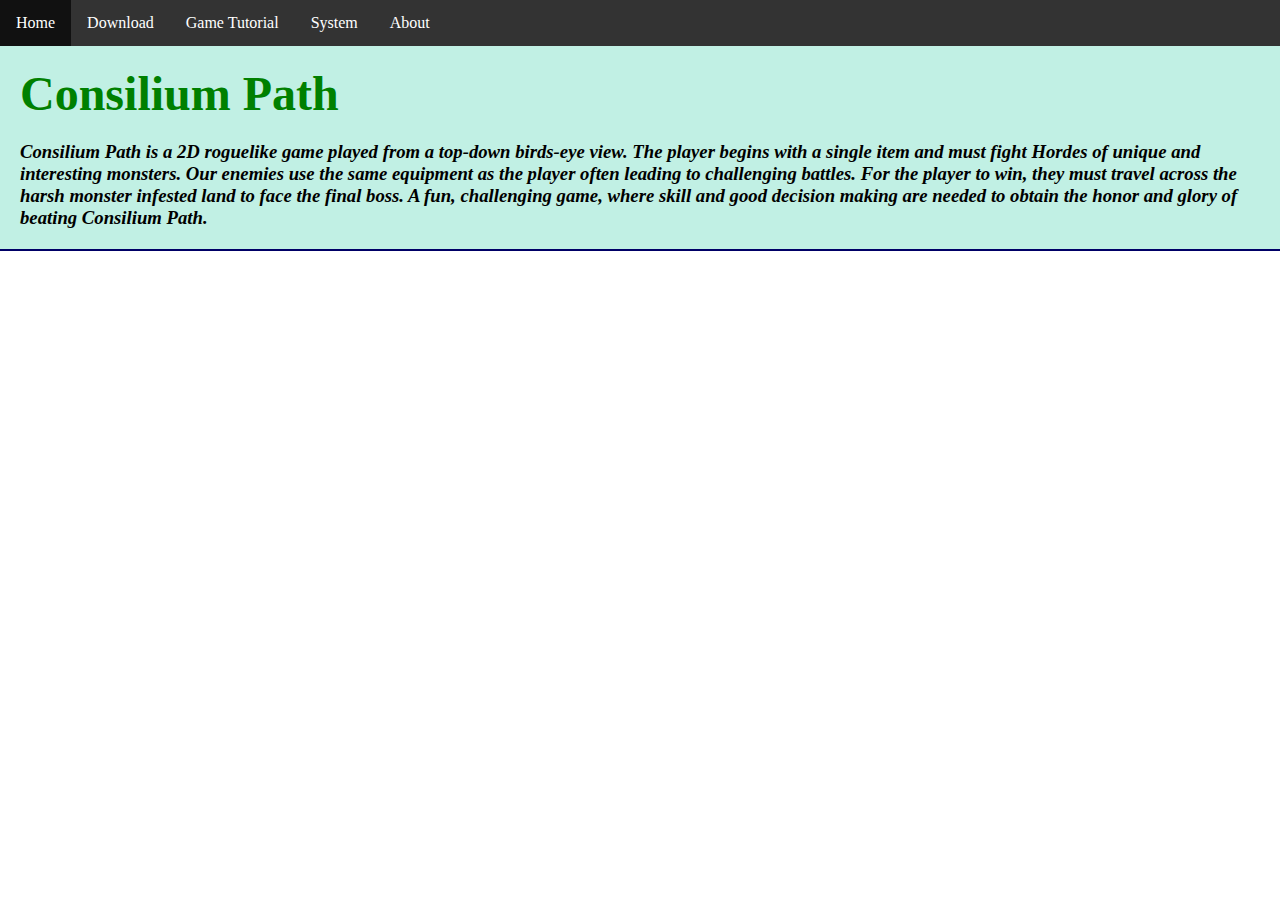
<file: index.html>
<!DOCTYPE html>
<html>
	<head>
		<link rel = "stylesheet" href = "index.css">
		<title>Consilium Path | Game</title>
	</head>
	
	<body>
		<ul>
			<li><a class = "active" href="https://consiliumpath.github.io">Home</a></li>
		        <li><a href="/download">Download</a></li>
			<li><a href="/tutorial">Game Tutorial</a></li>
			<li><a href="/system">System</a></li>
			<li><a href="/about">About</a></li>
		</ul>					
		
		<div id = "intro">
		  <h1 class = "intro"><font size = "100" color = "green">Consilium Path</font></h1>
		  <h3 class = "intro"><i>Consilium Path is a 2D roguelike game played from a
			  top-down birds-eye view. The player begins with a single item and must fight
			  Hordes of unique and interesting monsters. Our enemies use the same equipment 
			  as the player often leading to challenging battles.  For the player to win, they
			  must travel across the harsh monster infested land to face the final boss. A fun,
			  challenging game, where skill and good decision making are needed to obtain the honor 
			  and glory of beating Consilium Path. </i></h3>
		</div>
		
		<div id = "website_container">
			
		</div>
	</body>
</html>
</file>
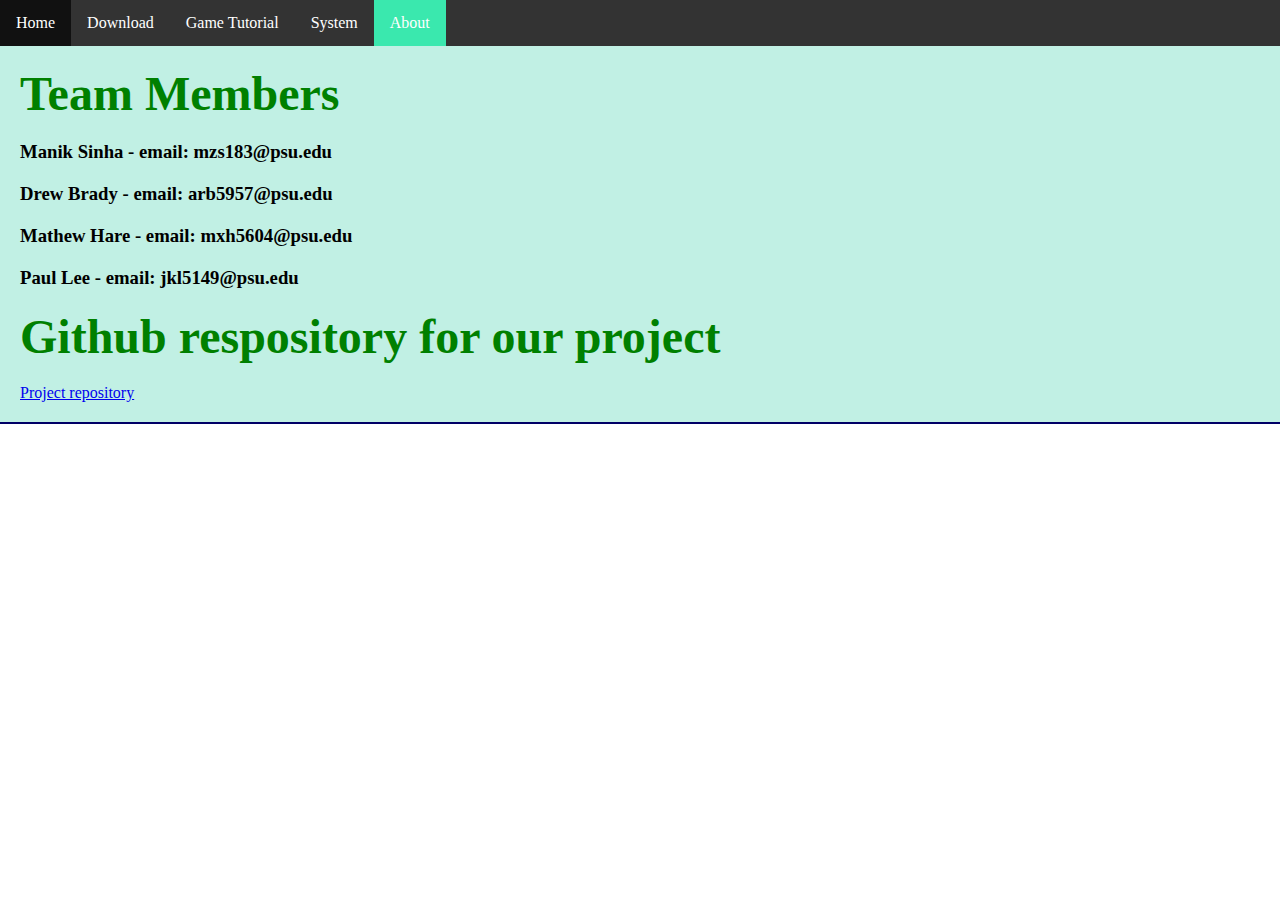
<file: about/index.html>
<!DOCTYPE html>
<html>
	<head>
		<link rel = "stylesheet" href = "index.css">
		<title>Consilium Path | Game</title>
	</head>
	
	<body>
		<ul>
			<li><a href="https://consiliumpath.github.io">Home</a></li>
		  	<li><a href="/download">Download</a></li>
			<li><a href="/tutorial">Game Tutorial</a></li>
			<li><a href="/system">System</a></li>
			<li><a class = "active" href="/about">About</a></li>
		</ul>					
		
		<div style = "padding-bottom:20px;" id = "intro">
		  	<h1 class = "intro"><font size = "100" color = "green">Team Members</font></h1>
			<h3 class = "intro">Manik Sinha - email: mzs183@psu.edu</h3>
			<h3 class = "intro">Drew Brady - email: arb5957@psu.edu</h3>
			<h3 class = "intro">Mathew Hare - email: mxh5604@psu.edu</h3>
			<h3 class = "intro">Paul Lee - email: jkl5149@psu.edu</h3>
			<h1 class = "intro"><font size = "100" color = "green">Github respository for our project</font></h1>
			<a class = "intro" href="https://github.com/arb5957/cmpsc488">Project repository</a>
		</div>

		<div id = "website_container">
			
		</div>
	</body>
</html>
</file>
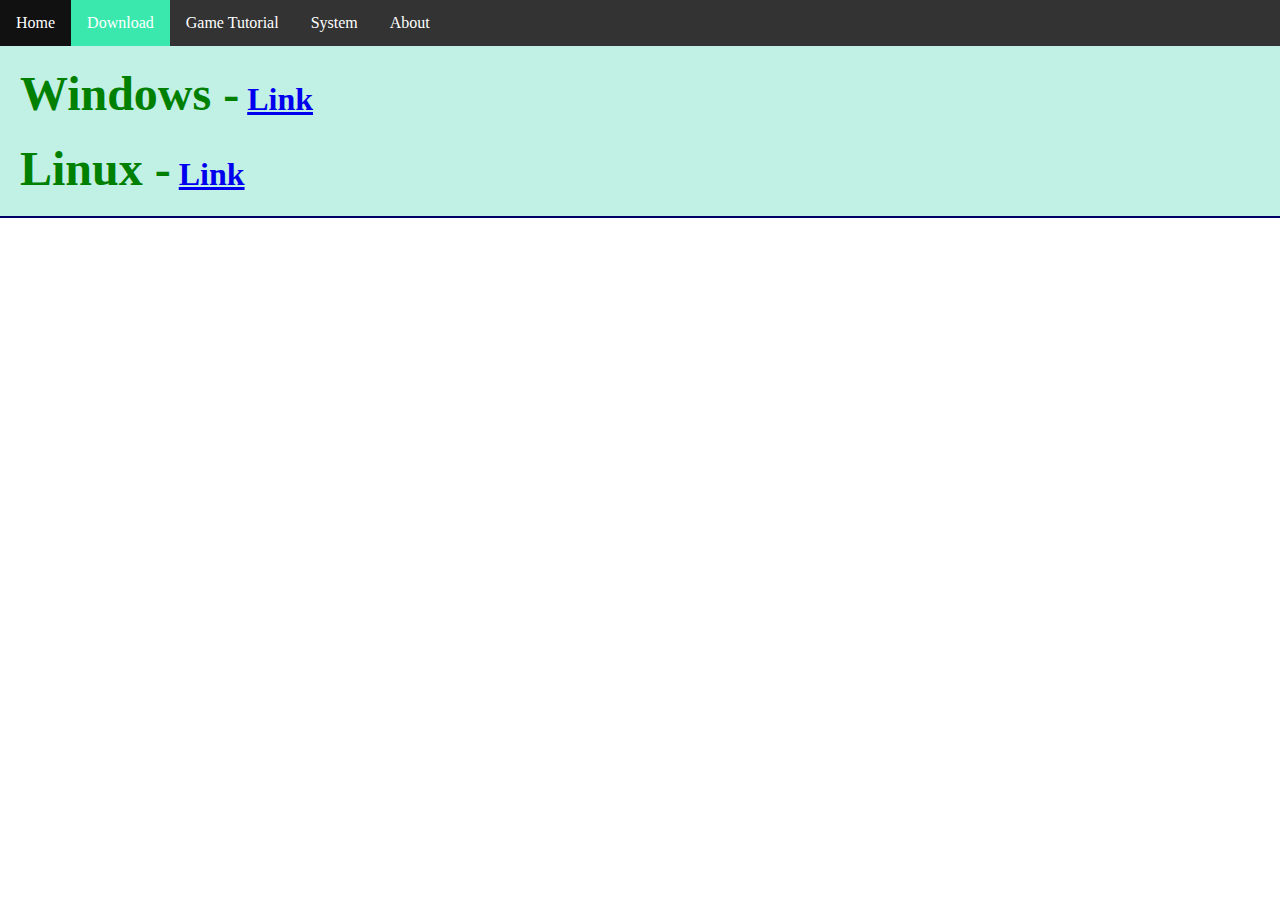
<file: download/index.html>
<!DOCTYPE html>
<html>
	<head>
		<link rel = "stylesheet" href = "index.css">
		<title>Consilium Path | Game</title>
	</head>
	
	<body>
		<ul>
			<li><a href="https://consiliumpath.github.io">Home</a></li>
		        <li><a class = "active" href="/download">Download</a></li>
			<li><a href="/tutorial">Game Tutorial</a></li>
			<li><a href="/system">System</a></li>
			<li><a href="/about">About</a></li>
		</ul>					
		
		<div id = "intro">
		  <h1 class = "intro"><font size = "100" color = "green">Windows -</font>
			<a href = "https://github.com/arb5957/cmpsc488/releases/download/1.0.0/consilium_path_windows.zip">Link</a>
			  </h1>
		  <h1 class = "intro"><font size = "100" color = "green">Linux -</font>
		 	<a href = "https://www.dropbox.com/s/drz6jku195b6ypk/Consilium%20Path.deb?dl=0">Link</a>
			  </h1>
		</div>
		
		<div id = "website_container">

		</div>
	</body>
</html>
</file>
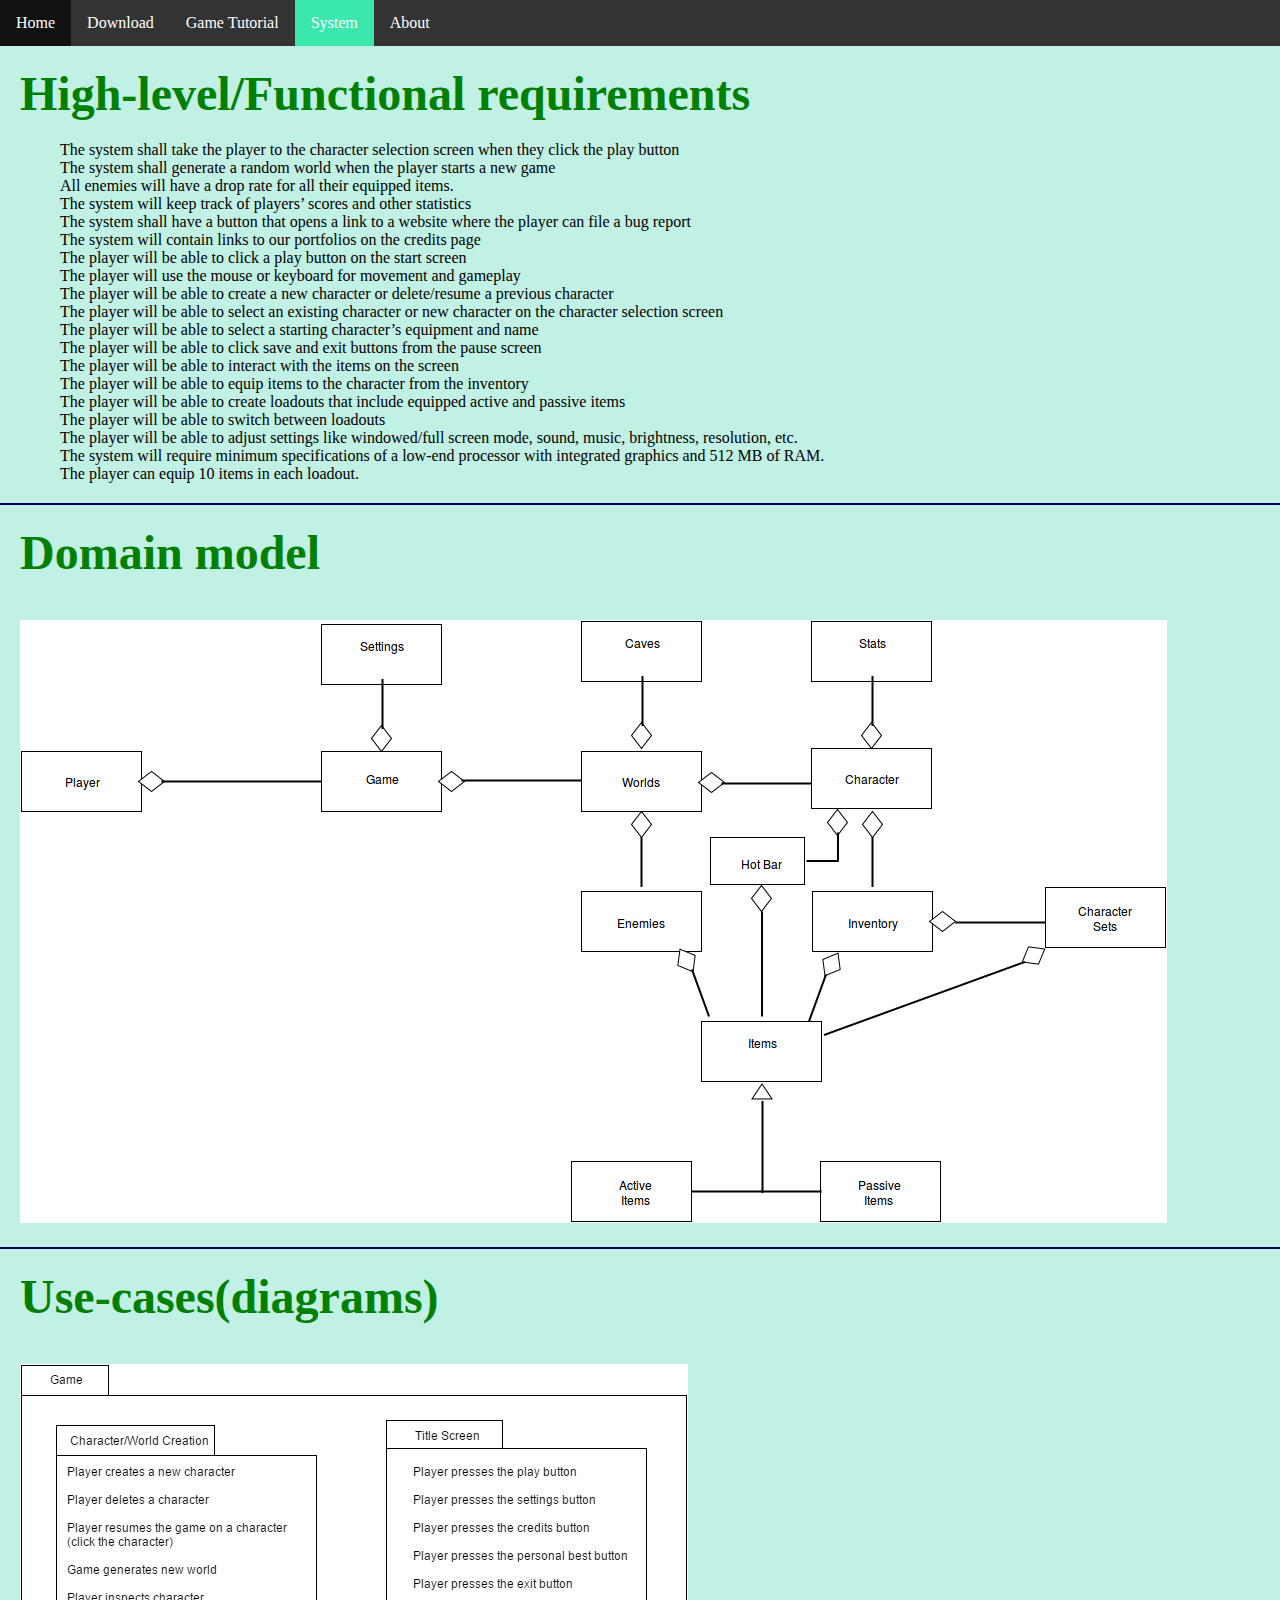
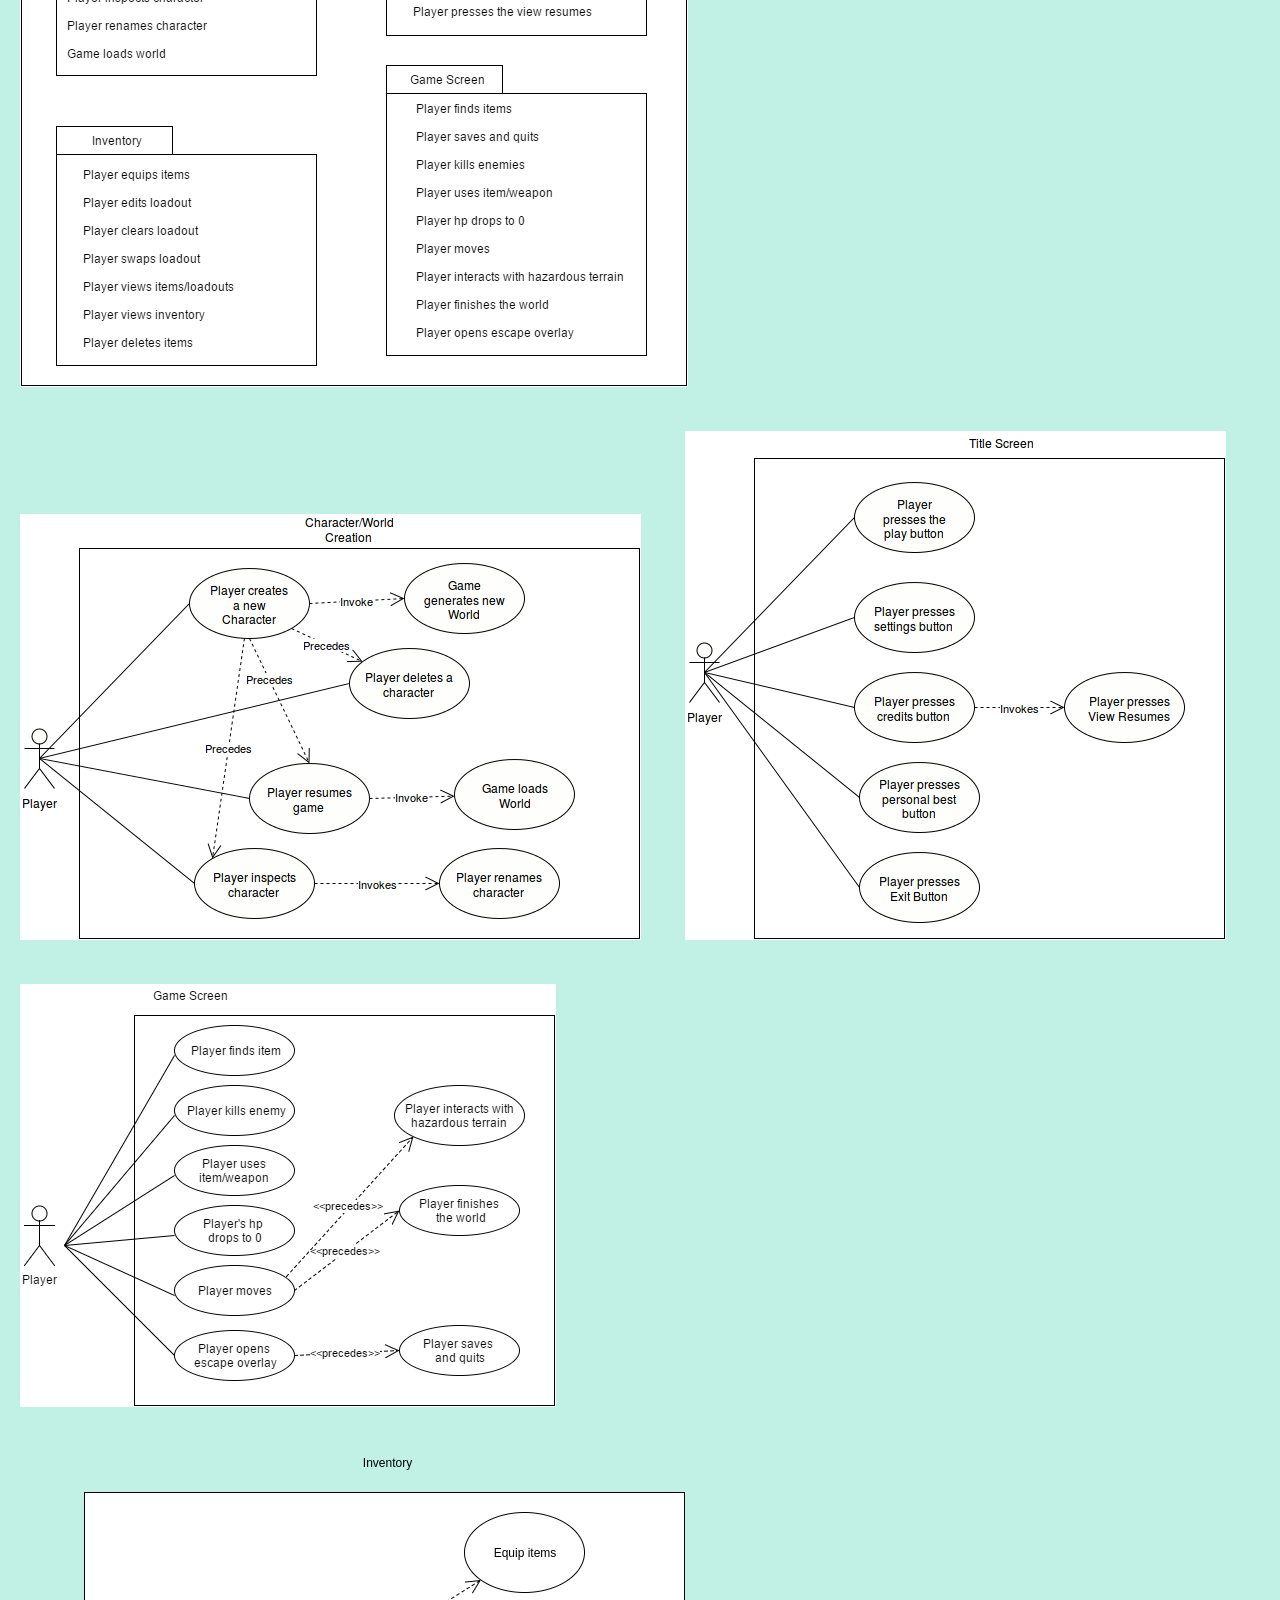
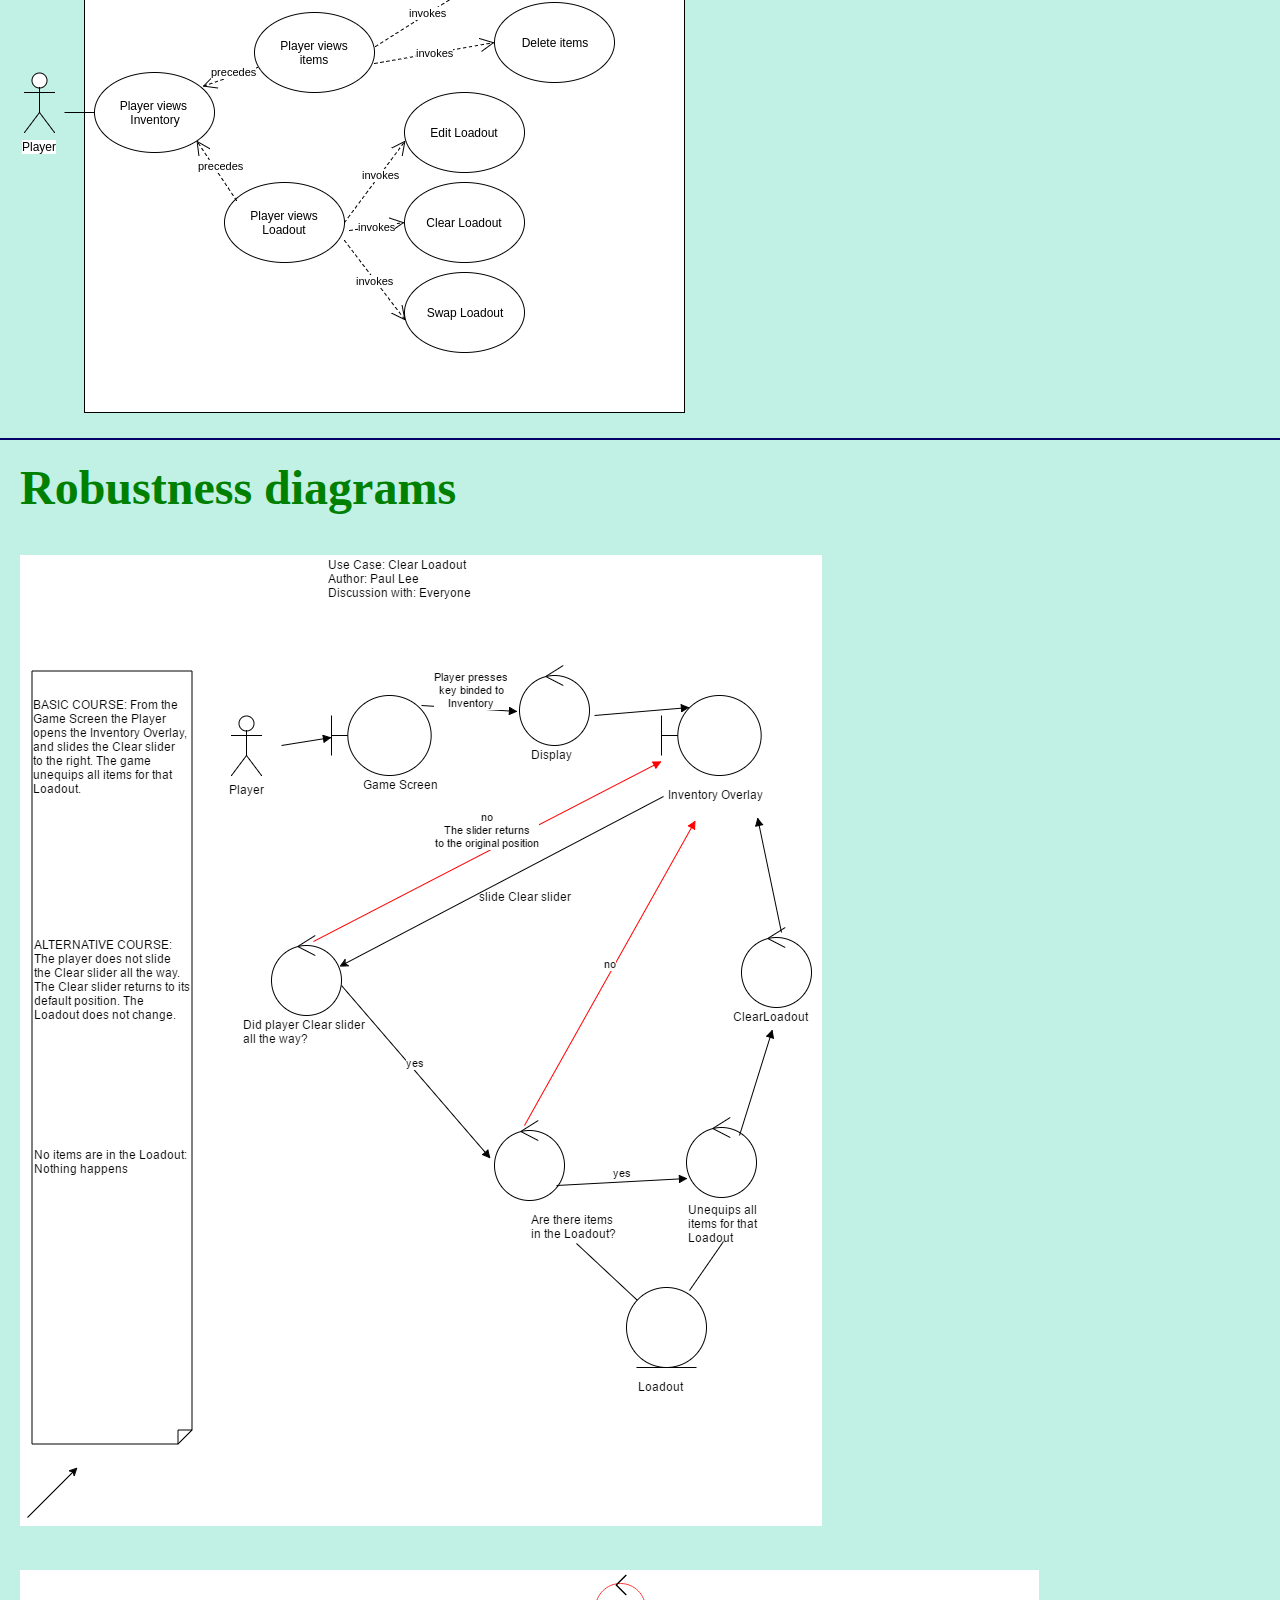
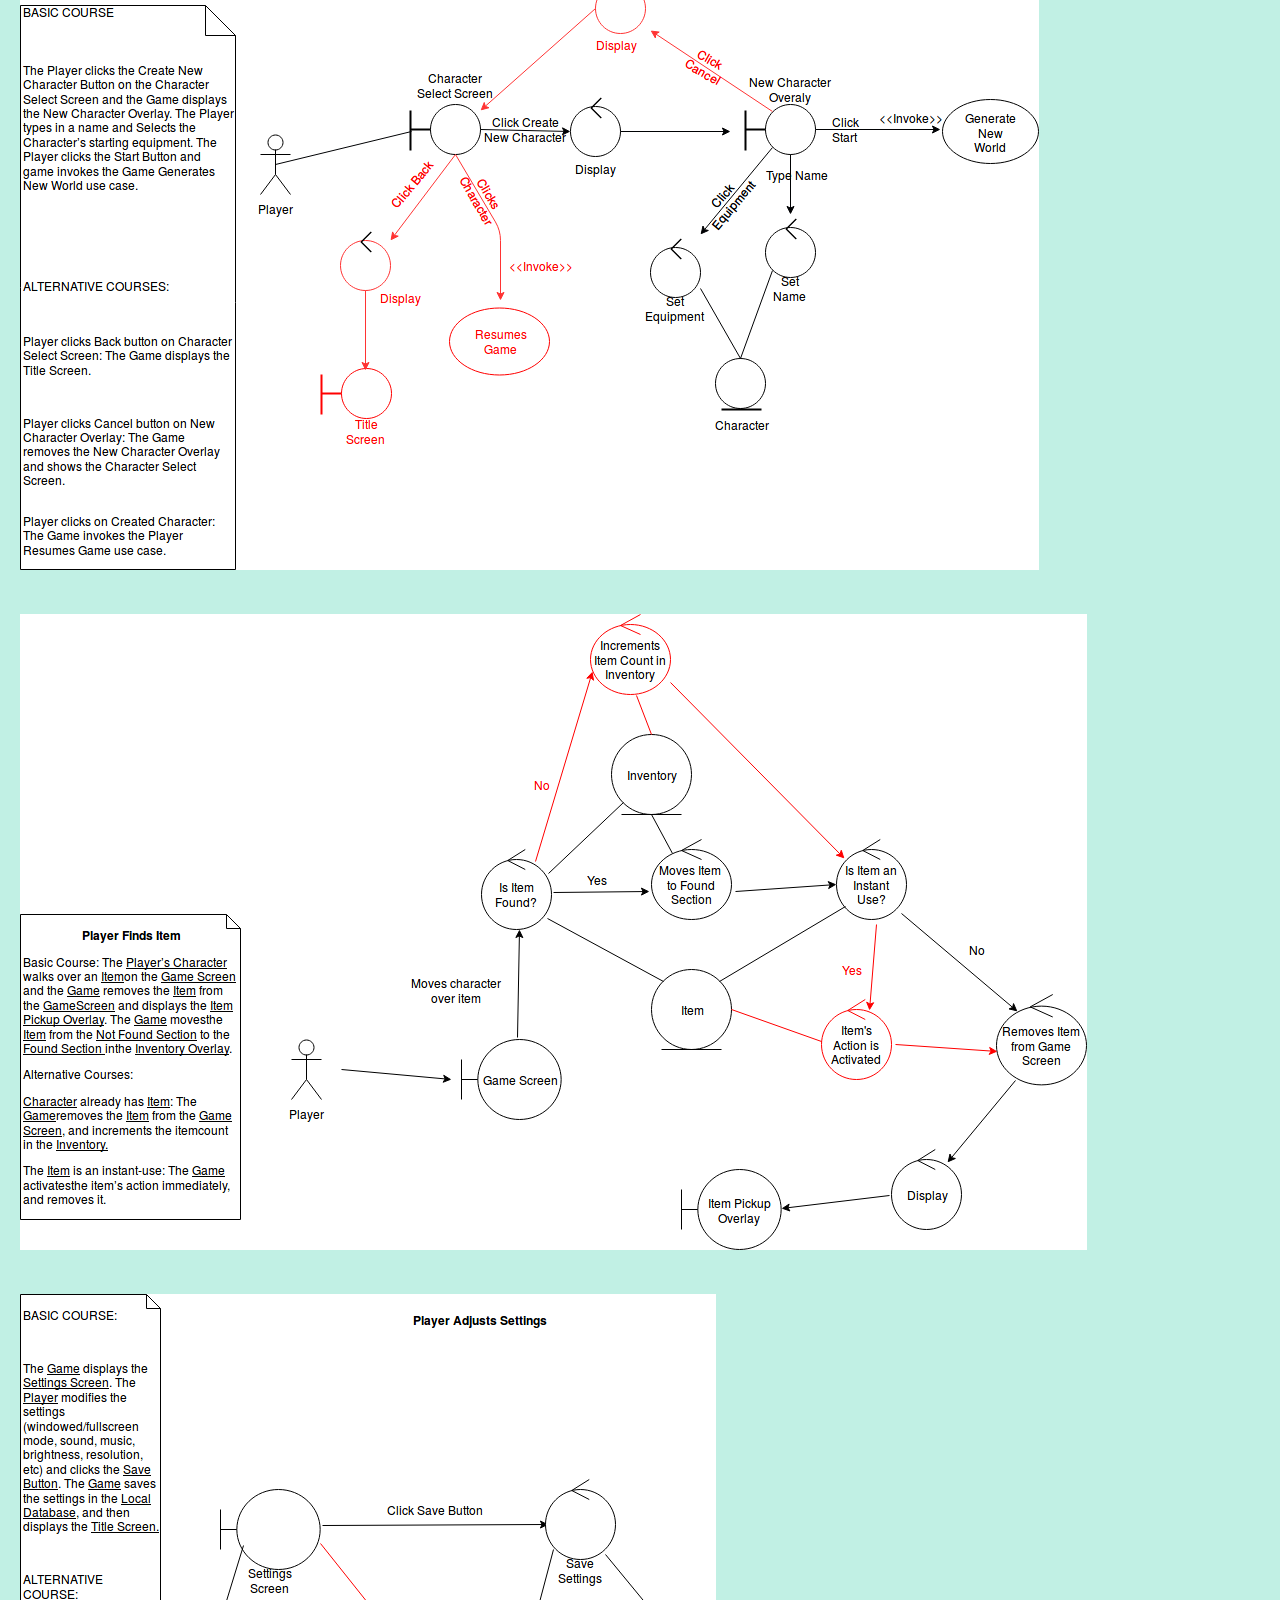
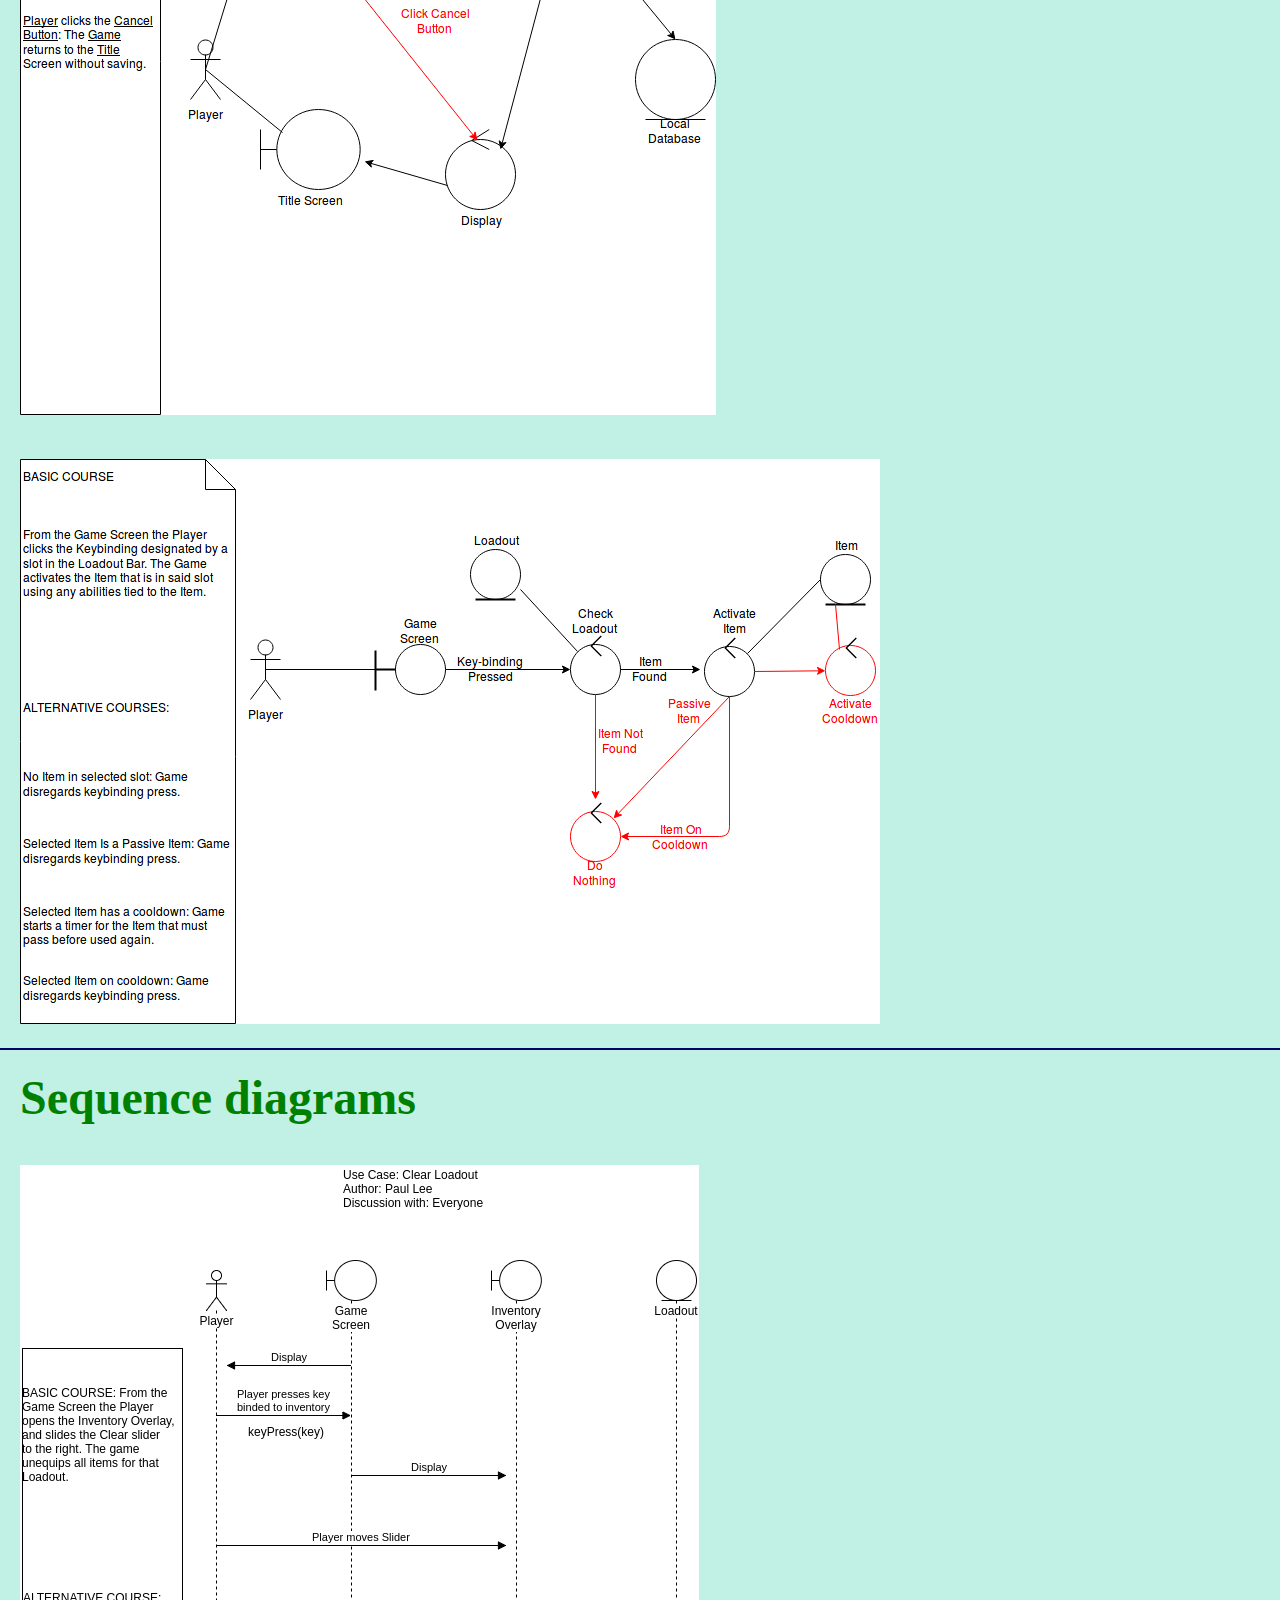
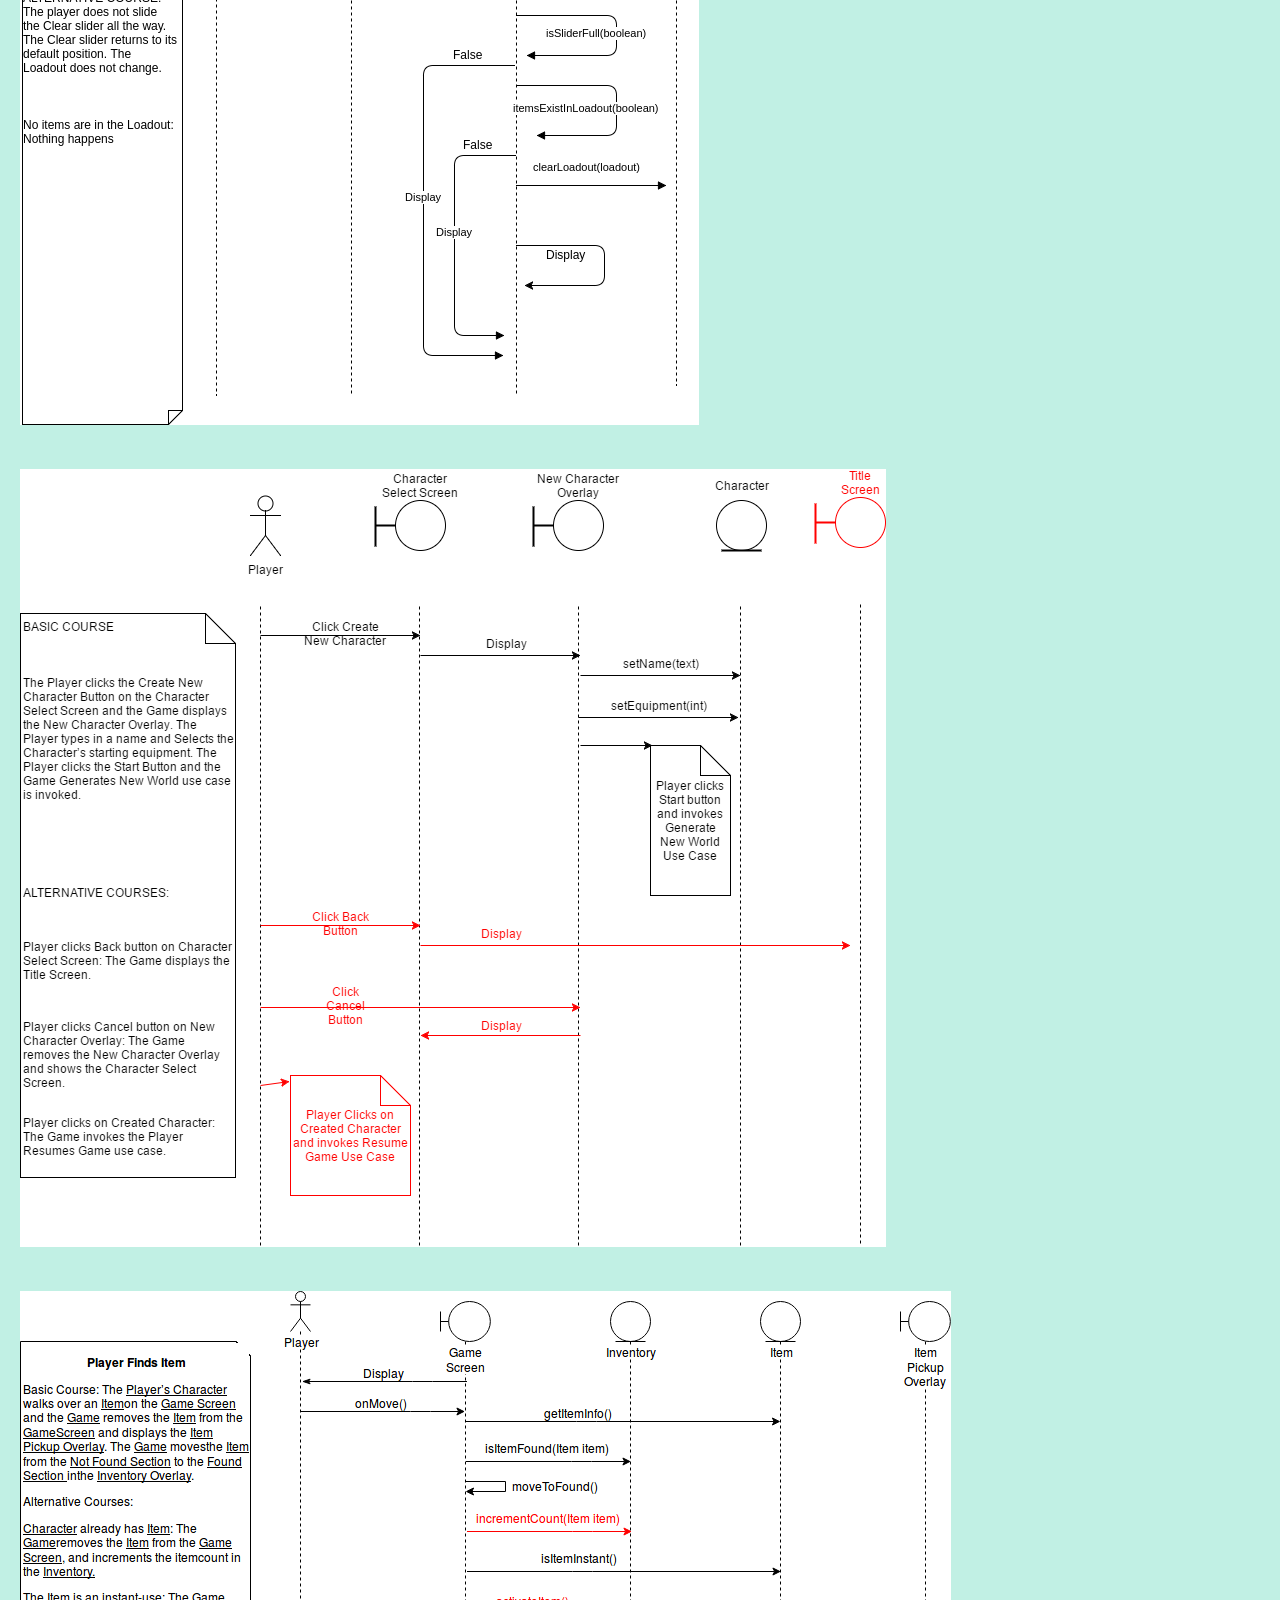
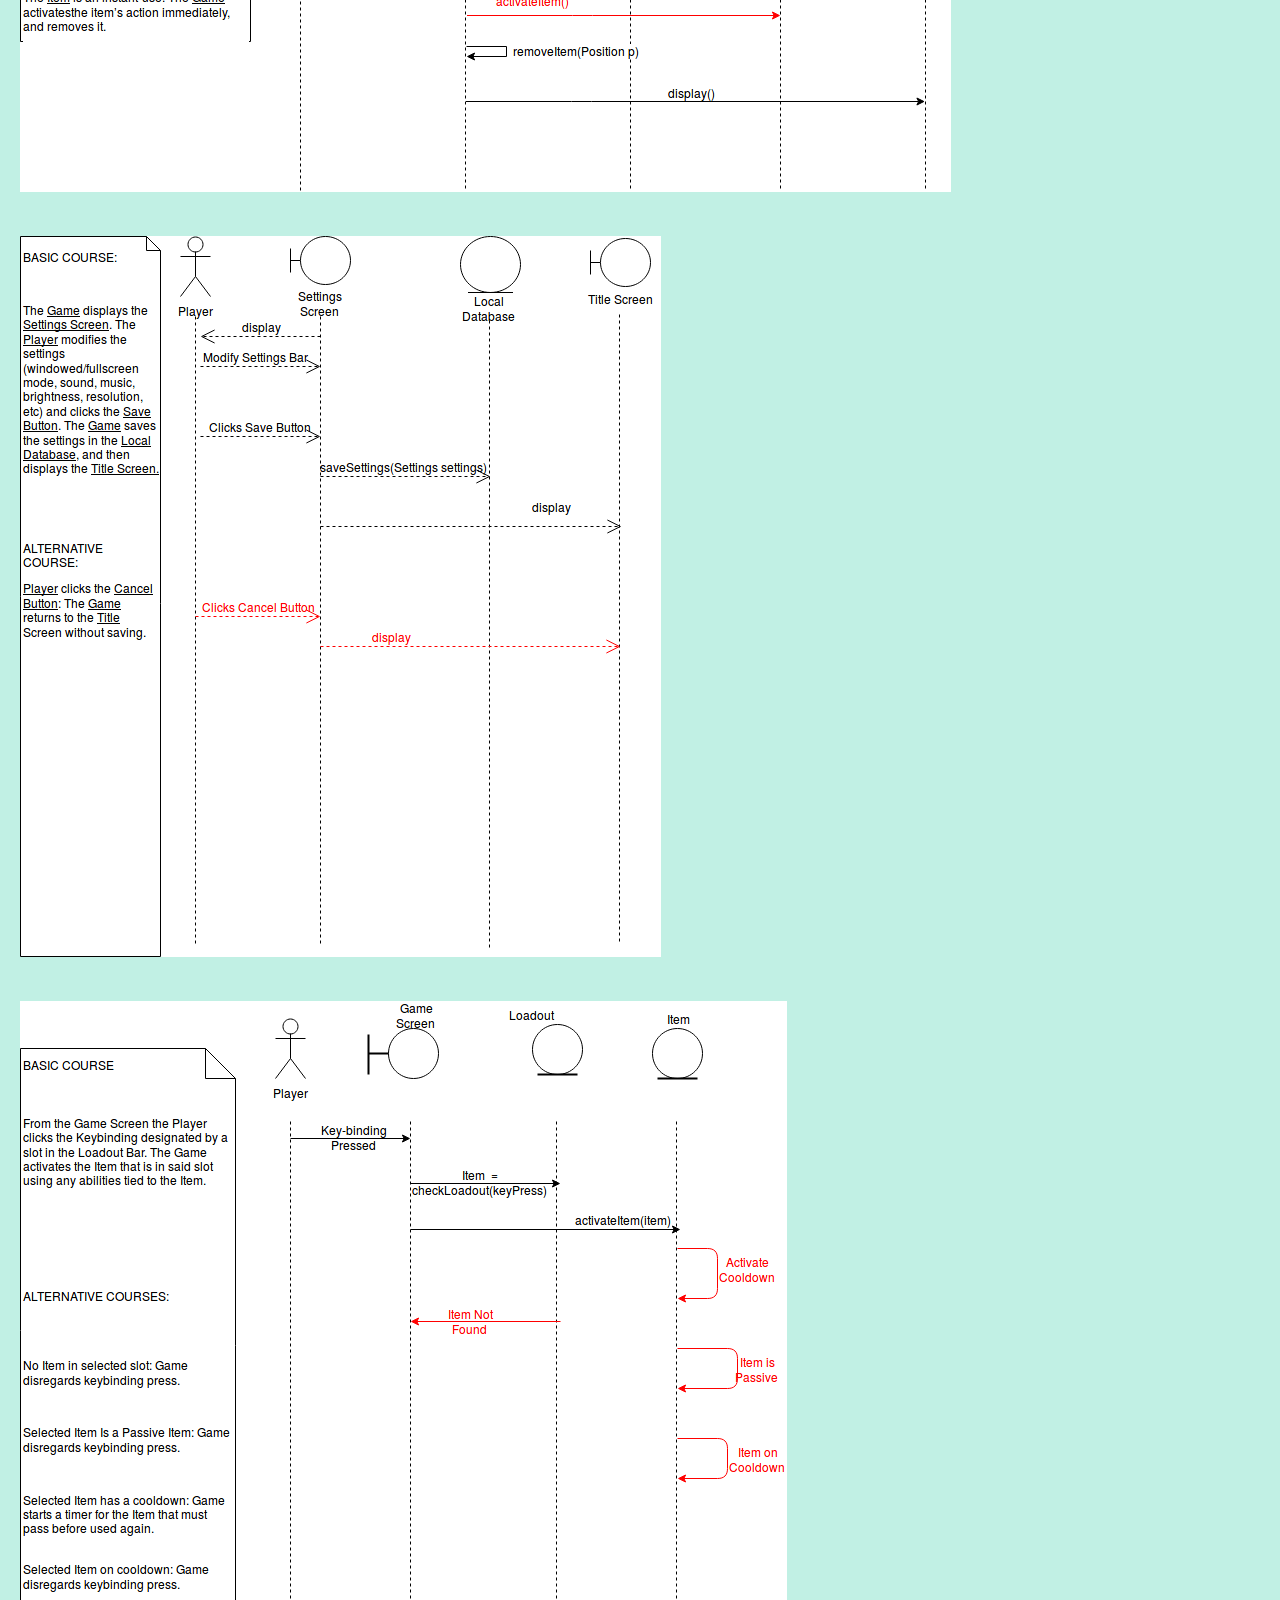
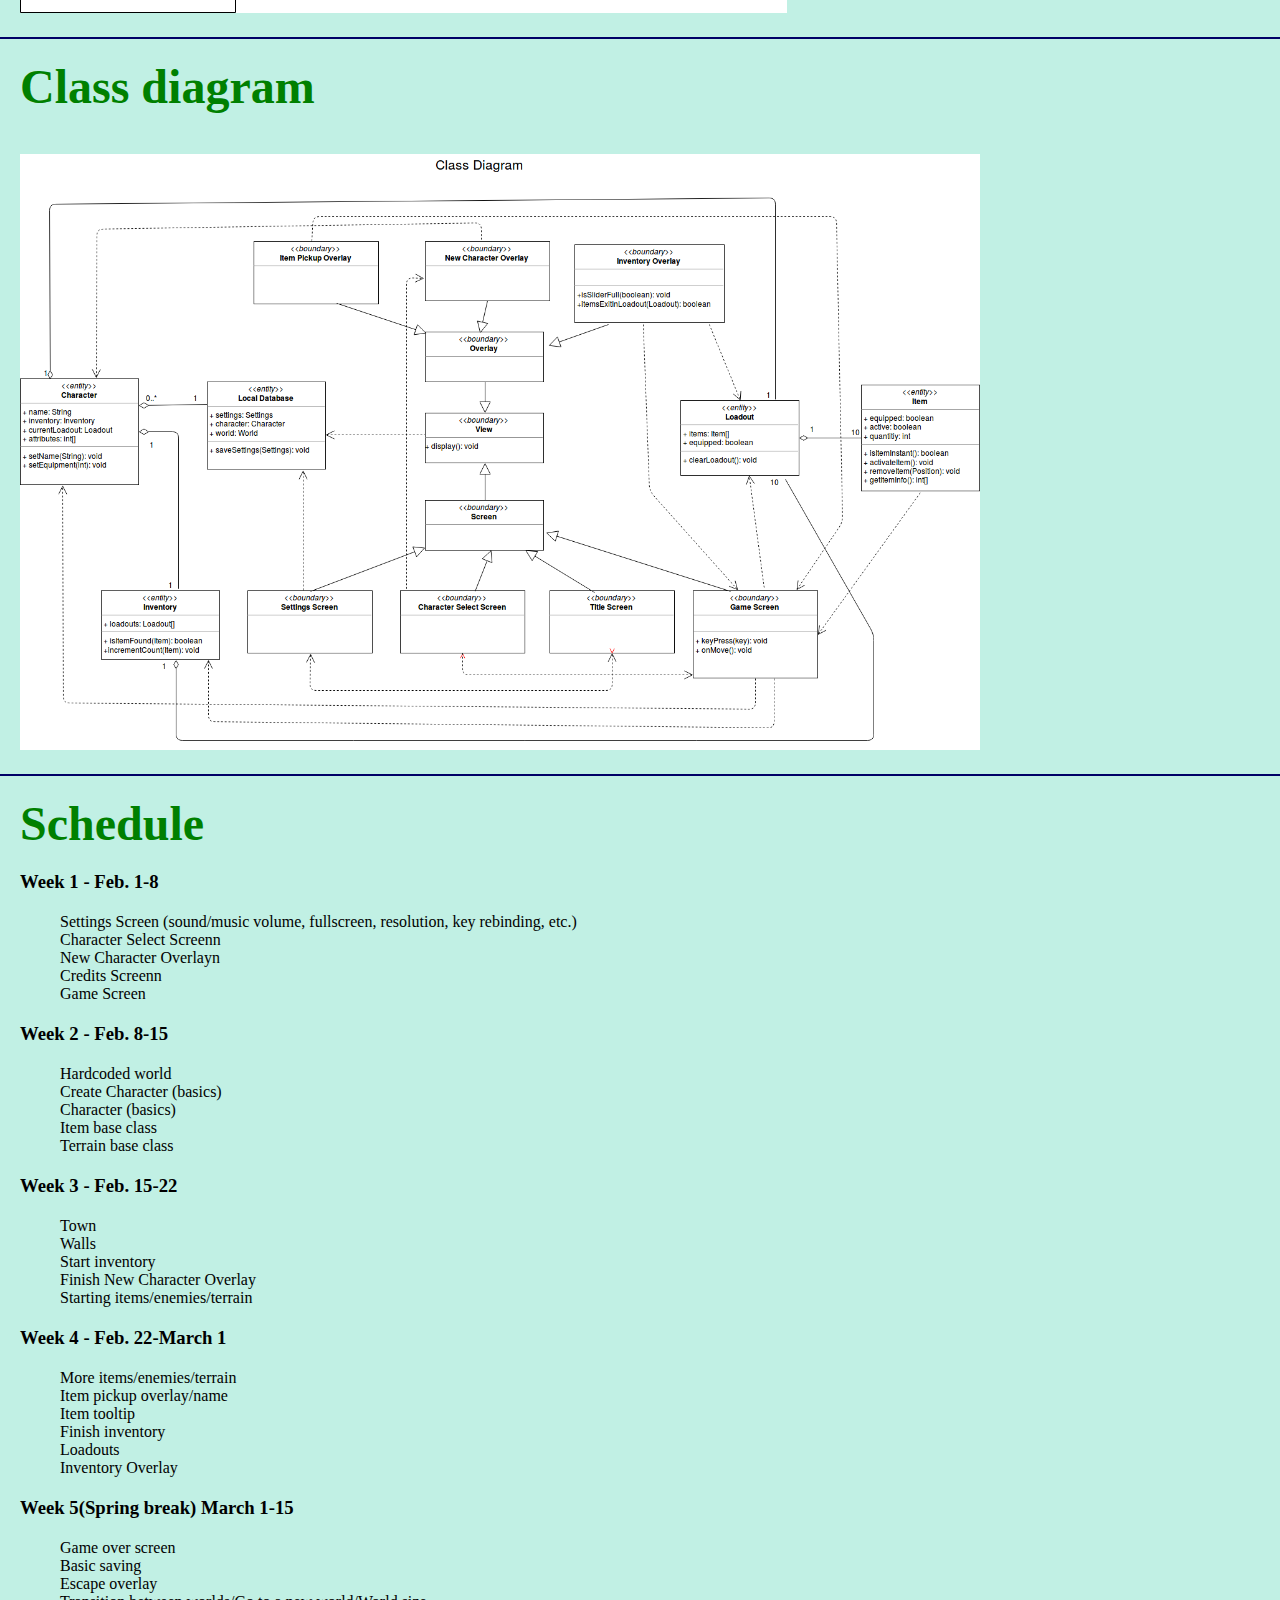
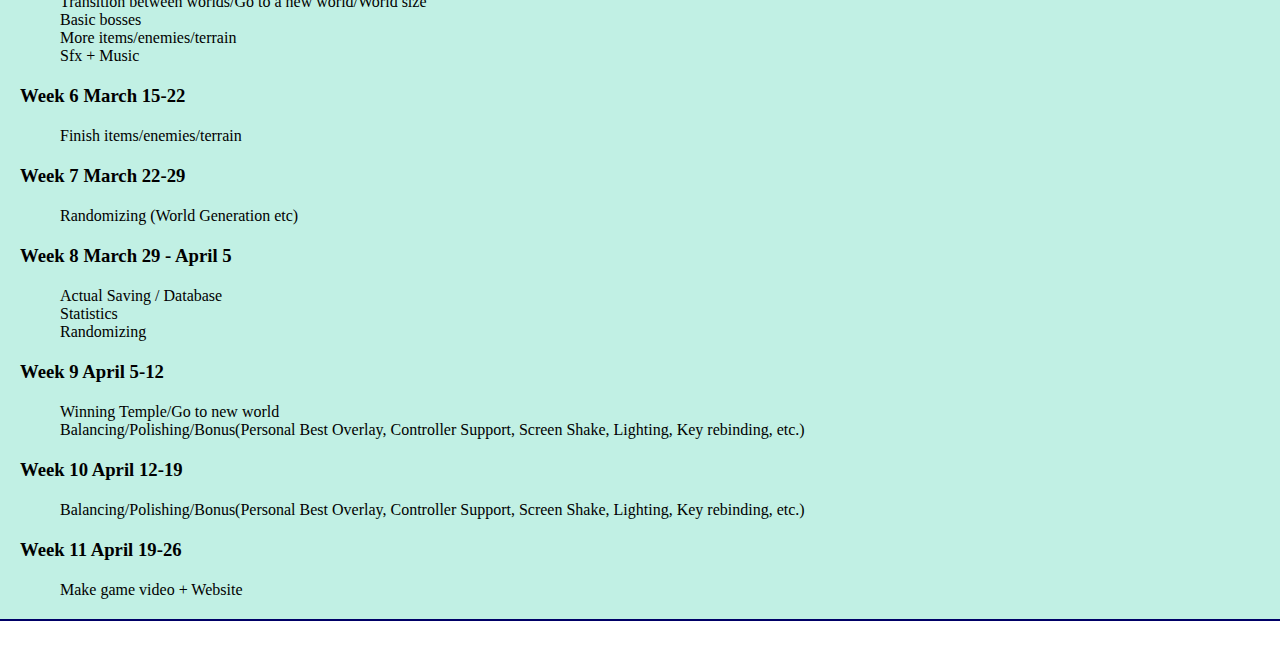
<file: system/index.html>
<!DOCTYPE html>
<html>
	<head>
		<link rel = "stylesheet" href = "index.css">
		<title>Consilium Path | Game</title>
	</head>
	
	<body>
		<ul>
			<li><a href="https://consiliumpath.github.io">Home</a></li>
		  	<li><a href="/download">Download</a></li>
			<li><a href="/tutorial">Game Tutorial</a></li>
			<li><a class = "active" href="/system">System</a></li>
			<li><a href="/about">About</a></li>
		</ul>					
		
		<div id = "intro">
		  <h1 class = "intro"><font size = "100" color = "green">High-level/Functional requirements</font></h1>
		  <ol class = "intro">
			  <li>The system shall take the player to the character selection screen when they click the play button</li>
			  <li>The system shall generate a random world when the player starts a new game</li>
			  <li>All enemies will have a drop rate for all their equipped items.</li>
			  <li>The system will keep track of players’ scores and other statistics</li>
			  <li>The system shall have a button that opens a link to a website where the player can file a bug report</li>
			  <li>The system will contain links to our portfolios on the credits page</li>
			  <li>The player will be able to click a play button on the start screen</li>
			  <li>The player will use the mouse or keyboard for movement and gameplay </li>
			  <li>The player will be able to create a new character or delete/resume a previous character</li>
			  <li>The player will be able to select an existing character or new character on the character selection screen</li>
			  <li>The player will be able to select a starting character’s equipment and name</li>
			  <li>The player will be able to click save and exit buttons from the pause screen</li>
			  <li>The player will be able to interact with the items on the screen</li>
			  <li>The player will be able to equip items to the character from the inventory</li>
			  <li>The player will be able to create loadouts that include equipped active and passive items</li>
			  <li>The player will be able to switch between loadouts</li>
			  <li>The player will be able to adjust settings like windowed/full screen mode, sound, music, brightness, resolution, etc.</li>
			  <li>The system will require minimum specifications of a low-end processor with integrated graphics and 512 MB of RAM.</li>
			  <li>The player can equip 10 items in each loadout.</li>
			</ol>
		</div>
		
		<div id = "intro">
		  <h1 class = "intro"><font size = "100" color = "green">Domain model</font></h1>
		  <img class = "intro" src = "domainmodel.png">			
		</div>
		
		<div id = "intro">
			<h1 class = "intro"><font size = "100" color = "green">Use-cases(diagrams)</font></h1>
			<img class = "intro" src = "pdiagram.png">
			<img class = "intro" src = "worldcreation.png">
			<img class = "intro" src = "titlescreen.png">
			<img class = "intro" src = "gamescreen.png">
			<img class = "intro" src = "inventory.png">
		</div>

		<div id = "intro">
			<h1 class = "intro"><font size = "100" color = "green">Robustness diagrams</font></h1>
			<img class = "intro" src = "Clear_Loadout_Robust_XML.png">
			<img class = "intro" src = "Create_New_Char.png">
			<img class = "intro" src = "Player_Finds_Item_Robustness.png">
			<img class = "intro" src = "player_adjusts_settings_robustness.png">
			<img class = "intro" src = "Player_Uses_Item(2).png">
		</div>			
		
		<div id = "intro">
			<h1 class = "intro"><font size = "100" color = "green">Sequence diagrams</font></h1>
			<img class = "intro" src = "Clear_Loadout_Sequence_XML.png">
			<img class = "intro" src = "Create_new_Char_Seq(1).png">
			<img class = "intro" src = "Player Finds Item Sequence.png">
			<img class = "intro" src = "player_adjust_settings_sequence.png">
			<img class = "intro" src = "Player_Uses_Item_Seq.png">
		</div>
		
		<div id = "intro">
			<h1 class = "intro"><font size = "100" color = "green">Class diagram</font></h1>
			<img style = "max-width:75%; max-height:75%" class = "intro" src = "classdiagram.png">
		</div>
		
		<div id = "intro">
			<h1 class = "intro"><font size = "100" color = "green">Schedule</font></h1>
			<h3 class = "intro">Week 1 - Feb. 1-8</h3>
		  	<ol class = "intro">
				<li>Settings Screen (sound/music volume, fullscreen, resolution, key rebinding, etc.)</li>	
				<li>Character Select Screenn</li>	
				<li>New Character Overlayn</li>	
				<li>Credits Screenn</li>	
				<li>Game Screen</li>				
			</ol>	

			<h3 class = "intro">Week 2 - Feb. 8-15</h3>
		  	<ol class = "intro">
				<li>Hardcoded world</li>	
				<li>Create Character (basics)</li>	
				<li>Character (basics)</li>	
				<li>Item base class</li>	
				<li>Terrain base class</li>				
			</ol>	
			
			<h3 class = "intro">Week 3 - Feb. 15-22</h3>
		  	<ol class = "intro">
				<li>Town</li>	
				<li>Walls</li>	
				<li>Start inventory</li>	
				<li>Finish New Character Overlay</li>	
				<li>Starting items/enemies/terrain</li>				
			</ol>	
	
			<h3 class = "intro">Week 4 - Feb. 22-March 1</h3>
		  	<ol class = "intro">
				<li>More items/enemies/terrain</li>	
				<li>Item pickup overlay/name</li>	
				<li>Item tooltip</li>	
				<li>Finish inventory</li>	
				<li>Loadouts</li>	
				<li>Inventory Overlay</li>
			</ol>		
				
			<h3 class = "intro">Week 5(Spring break) March 1-15</h3>
		  	<ol class = "intro">
				<li>Game over screen</li>	
				<li>Basic saving</li>	
				<li>Escape overlay</li>	
				<li>Transition between worlds/Go to a new world/World size</li>	
				<li>Basic bosses</li>	
				<li>More items/enemies/terrain</li>
				<li>Sfx + Music</li>
			</ol>		
				
			<h3 class = "intro">Week 6 March 15-22</h3>
		  	<ol class = "intro">
				<li>Finish items/enemies/terrain</li>
			</ol>		
			
			<h3 class = "intro">Week 7 March 22-29</h3>
		  	<ol class = "intro">
				<li>Randomizing (World Generation etc)</li>
			</ol>		
					
			<h3 class = "intro">Week 8 March 29 - April 5</h3>
		  	<ol class = "intro">
				<li>Actual Saving / Database</li>	
				<li>Statistics</li>	
				<li>Randomizing</li>	
			</ol>					
	
			<h3 class = "intro">Week 9 April 5-12</h3>
		  	<ol class = "intro">
				<li>Winning Temple/Go to new world</li>	
				<li>Balancing/Polishing/Bonus(Personal Best Overlay, Controller Support, Screen Shake, Lighting, Key rebinding, etc.)</li>		
			</ol>				

			<h3 class = "intro">Week 10 April 12-19</h3>
		  	<ol class = "intro">
				<li>Balancing/Polishing/Bonus(Personal Best Overlay, Controller Support, Screen Shake, Lighting, Key rebinding, etc.)</li>		
			</ol>				
		
			<h3 class = "intro">Week 11 April 19-26</h3>
		  	<ol class = "intro">
				<li>Make game video + Website</li>		
			</ol>	
		</div>
		
		<div id = "website_container">

		</div>
	</body>
</html>
</file>
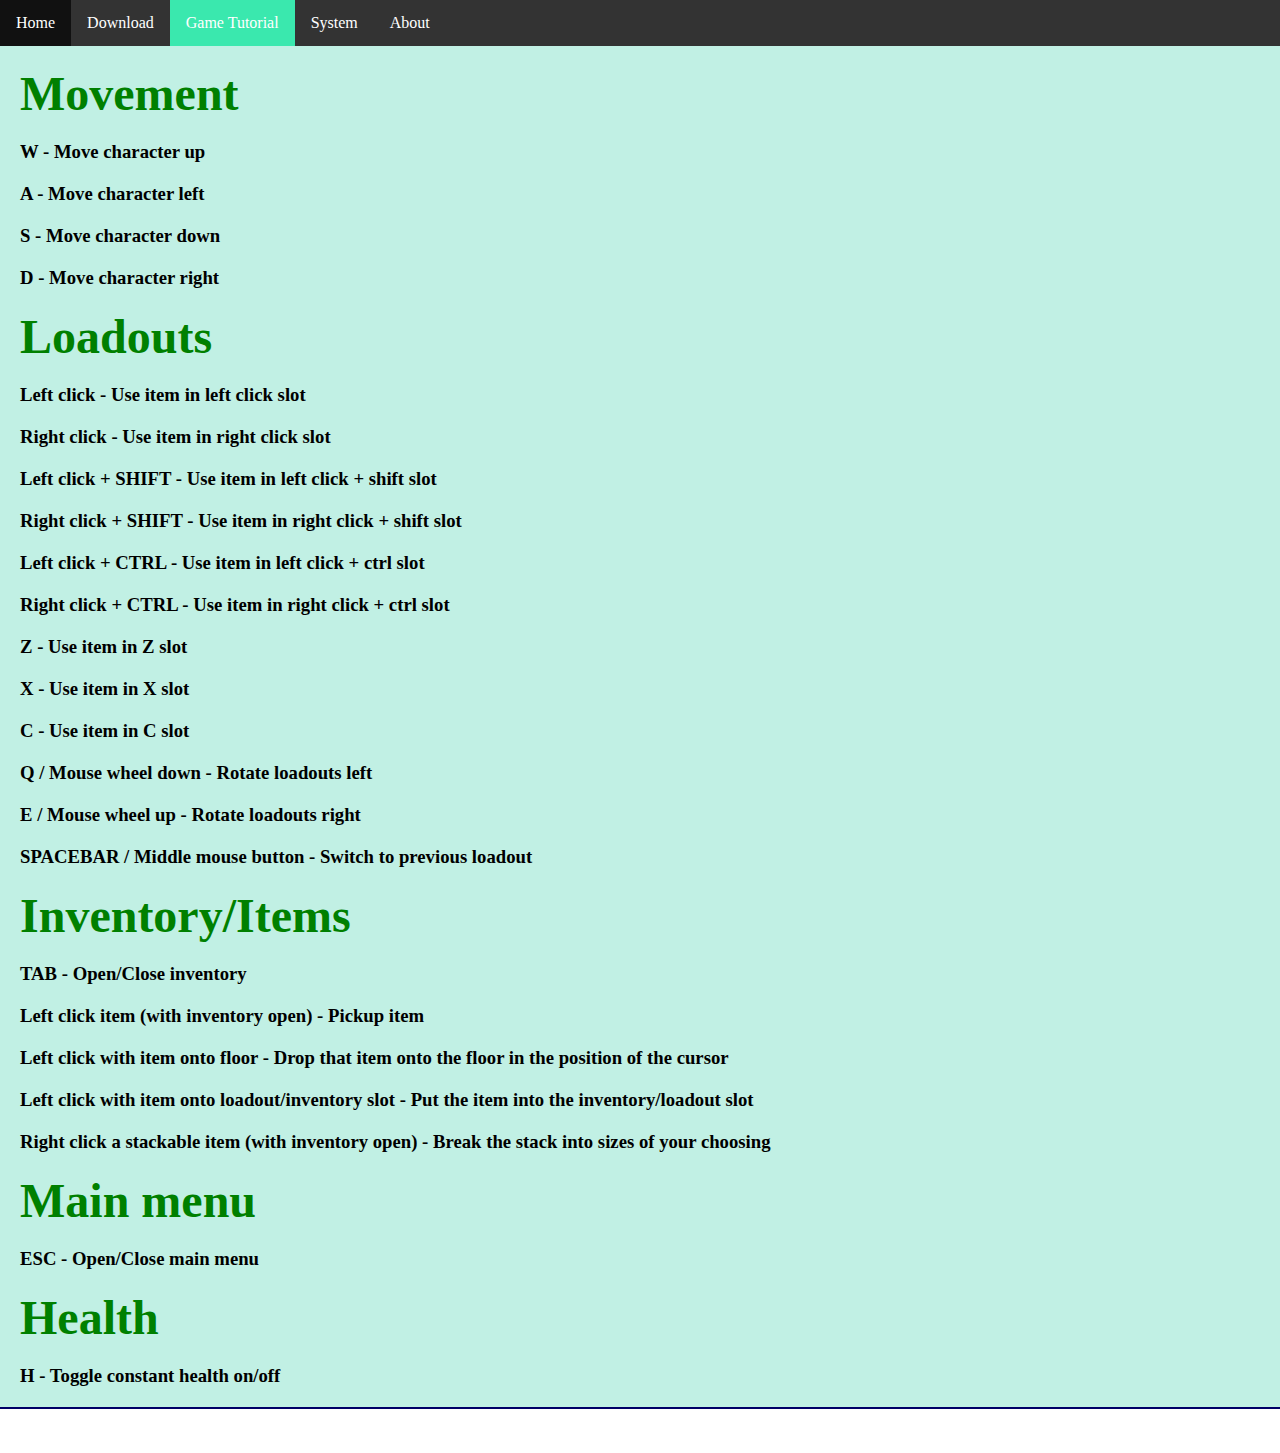
<file: tutorial/index.html>
<!DOCTYPE html>
<html>
	<head>
		<link rel = "stylesheet" href = "index.css">
		<title>Consilium Path | Game</title>
	</head>
	
	<body>
		<ul>
			<li><a href="https://consiliumpath.github.io">Home</a></li>
		  	<li><a href="/download">Download</a></li>
			<li><a class = "active" href="/tutorial">Game Tutorial</a></li>
			<li><a href="/system">System</a></li>
			<li><a href="/about">About</a></li>
		</ul>					
		
		<div id = "intro">
		  <h1 class = "intro"><font size = "100" color = "green">Movement</font></h1>
			<h3 class = "intro">W - Move character up</h3>
			<h3 class = "intro">A - Move character left</h3>
			<h3 class = "intro">S - Move character down</h3>
			<h3 class = "intro">D - Move character right</h3>
			
		  <h1 class = "intro"><font size = "100" color = "green">Loadouts</font></h1>	
			<h3 class = "intro">Left click - Use item in left click slot</h3>
			<h3 class = "intro">Right click - Use item in right click slot</h3>
			<h3 class = "intro">Left click + SHIFT - Use item in left click + shift slot</h3>
			<h3 class = "intro">Right click + SHIFT - Use item in right click + shift slot</h3>
			<h3 class = "intro">Left click + CTRL - Use item in left click + ctrl slot</h3>
			<h3 class = "intro">Right click + CTRL - Use item in right click + ctrl slot</h3>
			<h3 class = "intro">Z - Use item in Z slot</h3>
			<h3 class = "intro">X - Use item in X slot</h3>
			<h3 class = "intro">C - Use item in C slot</h3>			
			<h3 class = "intro">Q / Mouse wheel down - Rotate loadouts left</h3>
			<h3 class = "intro">E / Mouse wheel up - Rotate loadouts right</h3>
			<h3 class = "intro">SPACEBAR / Middle mouse button - Switch to previous loadout</h3>
			
		 <h1 class = "intro"><font size = "100" color = "green">Inventory/Items</font></h1>	
			<h3 class = "intro">TAB - Open/Close inventory</h3>			
			<h3 class = "intro">Left click item (with inventory open) - Pickup item</h3>
			<h3 class = "intro">Left click with item onto floor - Drop that item onto the floor in the position of the cursor</h3>
			<h3 class = "intro">Left click with item onto loadout/inventory slot - Put the item into the inventory/loadout slot</h3>
			<h3 class = "intro">Right click a stackable item (with inventory open) - Break the stack into sizes of your choosing</h3>
		
		 <h1 class = "intro"><font size = "100" color = "green">Main menu</font></h1>			
			<h3 class = "intro">ESC - Open/Close main menu</h3>
			
		 <h1 class = "intro"><font size = "100" color = "green">Health</font></h1>				
			<h3 class = "intro">H - Toggle constant health on/off</h3>		
				
			

		</div>
		
		<div id = "website_container">

		</div>
	</body>
</html>
</file>
<file: index.css>
/*This section contains the id's*/

html{
  overflow:auto;
}

html,body{
  display:inline-block;
  height:100%;
  width: 100%;
  margin: 0px;
  padding: 0px;
}


ul {
    list-style-type: none;
    margin: 0;
    padding: 0;
    overflow: hidden;
    background-color: #333;
}

li {
    float: left;
}

li a {
    display: block;
    color: white;
    text-align: center;
    padding: 14px 16px;
    text-decoration:none;
}

li a:hover {
    background-color:#111;
}

.active{
   background-color:#3AE8AE;
}

#intro{
  display: inline-block;
  min-width:100%;
  border-bottom: 2px solid #000066;
  /*border-top: 1px solid #000066;*/
  background-color: #c1f0e4;
}


#website_container{
  display: inline-block;
  padding:20px;
}

/*This section contains the classes */

.intro{
  margin: 20px;
}

.website_unit{
  margin-left:20px;
  font-size:30px;
}
</file>
<file: about/index.css>
/*This section contains the id's*/

html{
  overflow:auto;
}

html,body{
  display:inline-block;
  height:100%;
  width: 100%;
  margin: 0px;
  padding: 0px;
}


ul {
    list-style-type: none;
    margin: 0;
    padding: 0;
    overflow: hidden;
    background-color: #333;
}

li {
    float: left;
}

li a {
    display: block;
    color: white;
    text-align: center;
    padding: 14px 16px;
    text-decoration:none;
}

li a:hover {
    background-color:#111;
}

.active{
   background-color:#3AE8AE;
}

#intro{
  display: inline-block;
  min-width:100%;
  border-bottom: 2px solid #000066;
  /*border-top: 1px solid #000066;*/
  background-color: #c1f0e4;
}


#website_container{
  display: inline-block;
  padding:20px;
}

/*This section contains the classes */

.intro{
  margin: 20px;
}

.website_unit{
  margin-left:20px;
  font-size:30px;
}
</file>
<file: download/index.css>
/*This section contains the id's*/

html{
  overflow:auto;
}

html,body{
  display:inline-block;
  height:100%;
  width: 100%;
  margin: 0px;
  padding: 0px;
}


ul {
    list-style-type: none;
    margin: 0;
    padding: 0;
    overflow: hidden;
    background-color: #333;
}

li {
    float: left;
}

li a {
    display: block;
    color: white;
    text-align: center;
    padding: 14px 16px;
    text-decoration:none;
}

li a:hover {
    background-color:#111;
}

.active{
   background-color:#3AE8AE;
}


#intro{
  display: inline-block;
  min-width:100%;
  border-bottom: 2px solid #000066;
  /*border-top: 1px solid #000066;*/
  background-color: #c1f0e4;
}


#website_container{
  display: inline-block;
  padding:20px;
}

/*This section contains the classes */

.intro{
  margin: 20px;
}

.website_unit{
  margin-left:20px;
  font-size:30px;
}
</file>
<file: system/index.css>
html{
  overflow:auto;
}

html,body{
  display:inline-block;
  height:100%;
  width: 100%;
  margin: 0px;
  padding: 0px;
}


ul {
    list-style-type: none;
    margin: 0;
    padding: 0;
    overflow: hidden;
    background-color: #333;
}

ul li {
    float: left;
}

ol li{
    display:block;
    margin:0;     
}

li a {
    display: block;
    color: white;
    text-align: center;
    padding: 14px 16px;
    text-decoration:none;
}

li a:hover {
    background-color:#111;
}

.active{
   background-color:#3AE8AE;
}

#intro{
  display: inline-block;
  min-width:100%;
  border-bottom: 2px solid #000066;
  /*border-top: 1px solid #000066;*/
  background-color: #c1f0e4;
}


#website_container{
  display: inline-block;
  padding:20px;
}

/*This section contains the classes */

.intro{
  margin: 20px;
}

.website_unit{
  margin-left:20px;
  font-size:30px;
}
</file>
<file: tutorial/index.css>
/*This section contains the id's*/

html{
  overflow:auto;
}

html,body{
  display:inline-block;
  height:100%;
  width: 100%;
  margin: 0px;
  padding: 0px;
}


ul {
    list-style-type: none;
    margin: 0;
    padding: 0;
    overflow: hidden;
    background-color: #333;
}

li {
    float: left;
}

li a {
    display: block;
    color: white;
    text-align: center;
    padding: 14px 16px;
    text-decoration:none;
}

li a:hover {
    background-color:#111;
}

.active{
   background-color:#3AE8AE;
}

#intro{
  display: inline-block;
  min-width:100%;
  border-bottom: 2px solid #000066;
  /*border-top: 1px solid #000066;*/
  background-color: #c1f0e4;
}


#website_container{
  display: inline-block;
  padding:20px;
}

/*This section contains the classes */

.intro{
  margin: 20px;
}

.website_unit{
  margin-left:20px;
  font-size:30px;
}
</file>
